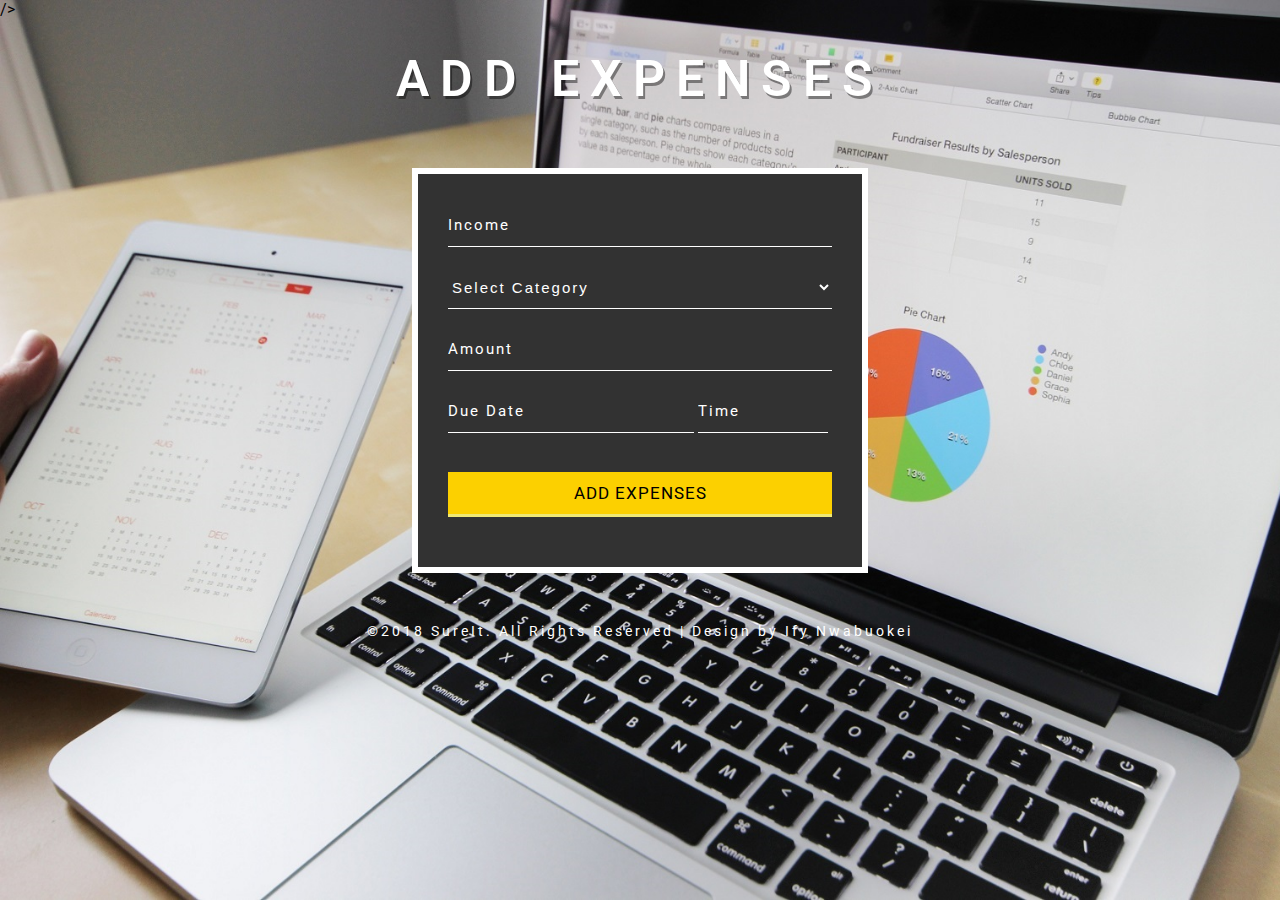
<file: SaveIt/transaction.html>
<!DOCTYPE html>
<html lang="en">

<head>
	<title>SureIt| Add Expenses </title>
	<!-- Meta tags -->
	<meta name="viewport" content="width=device-width, initial-scale=1" />
	<meta http-equiv="Content-Type" content="text/html; charset=utf-8" />
	/>
	<script type="application/x-javascript">
		addEventListener("load", function() { setTimeout(hideURLbar, 0); }, false); function hideURLbar(){ window.scrollTo(0,1); }
	</script>
	<!-- Meta tags -->
	<!--stylesheets-->
	<link href="css/style1.css" rel='stylesheet' type='text/css' media="all">
	<!--//style sheet end here-->
	<!-- Calendar -->
	<link rel="stylesheet" href="css/jquery-ui.css" />
	<!-- //Calendar -->
	<link href="css/wickedpicker.css" rel="stylesheet" type='text/css' media="all" />
	<!-- Time-script-CSS -->

	<link href="//fonts.googleapis.com/css?family=Roboto:300,400,500,700" rel="stylesheet">
</head>

<body>
	<h1 class="header-w3ls">
		Add Expenses</h1>
	<div class="appointment-w3">
		<form action="#" method="post">
			<div class="personal">
			
				<div class="main">
					<div class="form-left-w3l">

						<input type="text" class="top-up" name="name" placeholder="Income" required="">
					</div>
					<div class="form-right-w3ls ">

							<div class="main">

					<div class="form-left-w3l">
						<select class="form-control">
					<option value="">Select Category</option>
						<option>Acecessories</option>
					<option>Nepa Bill</option>
					<option>Children Fee</option>
					<option>Feeding</option>
					<option>Entertainment</option>
					<option>Cosmetics</option>
					<option>Rent</option>
					<option>Car</option>
					<option>Transport</option>
					<option>and more</option>
					</select>
					</div>
				</div>

				<div class="form-left-w3l">

						<input type="email" name="email" placeholder="Amount" required="">
					</div>
				
					</div>
				</div>
				
			</div>
			<div class="information">
				
				
				<div class="main">

					
					<div class="form-left-w3l">
						<input id="datepicker" name="text" type="text" placeholder="Due Date" required="">
						<input type="text" id="timepicker" name="Time" class="timepicker form-control hasWickedpicker" placeholder="Time" required=""
						 onkeypress="return false;">
						<div class="clear"></div>
					</div>
				</div>
				

				
			</div>
			
			
			<div class="btnn">
				<input type="submit" value="Add Expenses">
			</div>
		</form>
	</div>
	<div class="copy">
		<p>&copy;2018 SureIt. All Rights Reserved | Design by Ify Nwabuokei</p>
	</div>
	<!-- js -->
	<script type='text/javascript' src='js/jquery-2.2.3.min.js'></script>
	<!-- //js -->
	<!-- Calendar -->
	<script src="js/jquery-ui.js"></script>
	<script>
		$(function () {
			$("#datepicker,#datepicker1,#datepicker2,#datepicker3").datepicker();
		});
	</script>
	<!-- //Calendar -->
	<!-- Time -->
	<script type="text/javascript" src="js/wickedpicker.js"></script>
	<script type="text/javascript">
		$('.timepicker,.timepicker1').wickedpicker({ twentyFour: false });
	</script>
	<!-- //Time -->

</body>

</html>
</file>
<file: SaveIt/css/style1.css>
html,body,div,span,applet,object,iframe,h1,h2,h3,h4,h5,h6,p,blockquote,pre,a,abbr,acronym,address,big,cite,code,del,dfn,em,img,ins,kbd,q,s,samp,small,strike,strong,sub,sup,tt,var,b,u,i,dl,dt,dd,ol,nav ul,nav li,fieldset,form,label,legend,table,caption,tbody,tfoot,thead,tr,th,td,article,aside,canvas,details,embed,figure,figcaption,footer,header,hgroup,menu,nav,output,ruby,section,summary,time,mark,audio,video{margin:0;padding:0;border:0;font-size:100%;font:inherit;vertical-align:baseline;}
article, aside, details, figcaption, figure,footer, header, hgroup, menu, nav, section {display: block;}
ol,ul{list-style:none;margin:0px;padding:0px;}
blockquote,q{quotes:none;}
blockquote:before,blockquote:after,q:before,q:after{content:'';content:none;}
table{border-collapse:collapse;border-spacing:0;}
/* start editing from here */
a{text-decoration:none;}
.txt-rt{text-align:right;}/* text align right */
.txt-lt{text-align:left;}/* text align left */
.txt-center{text-align:center;}/* text align center */
.float-rt{float:right;}/* float right */
.float-lt{float:left;}/* float left */
.clear{clear:both;}/* clear float */
.pos-relative{position:relative;}/* Position Relative */
.pos-absolute{position:absolute;}/* Position Absolute */
.vertical-base{	vertical-align:baseline;}/* vertical align baseline */
.vertical-top{	vertical-align:top;}/* vertical align top */
nav.vertical ul li{	display:block;}/* vertical menu */
nav.horizontal ul li{	display: inline-block;}/* horizontal menu */
img{max-width:100%;}
/*end reset*/
html,body{
	padding:0;
	margin:0;
	background:#fff;
font-family: 'Roboto', sans-serif;
 }
body a{
    transition:0.5s all;
	-webkit-transition:0.5s all;
	-moz-transition:0.5s all;
	-o-transition:0.5s all;
	-ms-transition:0.5s all;
	text-decoration:none;
}
body a:hover {
	text-decoration: none;
}

body a:focus, a:hover {
	text-decoration: none;
}
input[type="email"],input[type="text"],input[type=password],
input[type="button"],input[type="submit"],textarea{
font-family: 'Roboto', sans-serif;
	transition:0.5s all;
	-webkit-transition:0.5s all;
	-moz-transition:0.5s all;
	-o-transition:0.5s all;
	-ms-transition:0.5s all;
}
h1,h2,h3,h4,h5,h6{
	margin:0;	
	padding:0;
font-family: 'Roboto', sans-serif;
	letter-spacing:1px;
}	
p{
	margin:0;
	padding:0;
	letter-spacing:1px;
font-family: 'Roboto', sans-serif;
}
ul{
	margin:0;
	padding:0;
}
/*-- //Reset-Code --*/
body {
    background: url(../images/2.jpg);
    background-repeat: no-repeat;
    background-size: cover;
    -webkit-background-size: cover;
    -moz-background-size: cover;
    -o-background-size: cover;
    min-height: 100vh;
}
#background:{
     -webkit-filter: blur(5px); /* Safari 6.0 - 9.0 */
    filter: blur(5px);
}
.appointment-w3 {
    width: 24%;
    margin: 60px auto 50px;
    background-color: #323232;
    padding: 30px 30px;
    border: 6px solid #fff;
}
h1{  padding-top: 31px;}
h1.header-w3ls {
    text-align: center;
    font-weight: 600;
    text-transform: uppercase;
    color: #fff;
    letter-spacing: 11px;
    text-shadow: 2px 3px rgba(0, 0, 0, 0.42);
}
.personal h2,
.information h3,
.passport h3{
  color:#000;
text-align:center;
margin:.5em 0em;
letter-spacing:3px;
}

 select.form-control {
	 outline: none;
    width: 100%;
	height:43px;
	border-radius:0;
	box-sizing: border-box;
 }
 			
.form-left-w3l input[type="text"],
.form-right-w3ls input[type="text"],
.form-left-w3l input[type="email"]
,.form-control-w3l textarea[type="text"],
.form-right-w3ls  input[type="date"],
.form-left-w3l  input[type="date"]{
    -webkit-appearance: none;
    display: inline-block;

}
 select.form-control ,
 .form-left-w3l input[type="text"],
 .form-right-w3ls input[type="text"],
 .form-left-w3l input[type="email"]
,.form-control-w3l textarea,
.form-right-w3ls  input[type="date"],
.form-left-w3l  input[type="date"]
{
 outline: none;
width: 100%;
box-sizing: border-box;
background:transparent;
color: #fff;
letter-spacing:2px;
border:none;
border-bottom:1px solid #fff ;
font-size: 15px;
padding: .8em 0;
margin: 0px 0px 19px;
transition: all 0.5s ease-in-out;
-webkit-transition: all 0.5s ease-in-out;
-moz-transition: all 0.5s ease-in-out;
-o-transition: all 0.5s ease-in-out;
-ms-transition: all 0.5s ease-in-out;
	
}
select.form-control {
    background: #323232;
}
textarea{
    height: 134px;
    padding: 1em;
	overflow: hidden;
	resize:none;
}
input#timepicker,input#timepicker1,input#datepicker,input#datepicker1 {
    display: inline-block;
    height: inherit;
	outline:none;
}
input#datepicker,input#datepicker1 {width:64%;}
input#timepicker,input#timepicker1{width:34%;}
input#datepicker2{width:100%;}
::-webkit-input-placeholder { /* Chrome/Opera/Safari */
     color: #fff;
}
::-moz-placeholder { /* Firefox 19+ */
    color: #fff;
}
:-ms-input-placeholder { /* IE 10+ */
     color: #fff;
}
:-moz-placeholder { /* Firefox 18- */
    color: #fff;
}	
input[type="submit"] {
	    border-radius:0px;
    text-transform: uppercase;
       background:#fcd000;
    color: #000;
    padding:11px 15px;
    border: none;
	border-bottom: 3px solid #efe874;
    font-size: 17px;
    outline: none;
    width: 100%;
    letter-spacing: 1px;
    margin:20px 0px;
    cursor: pointer;
    -webkit-transition: 0.5s all;
    -moz-transition: 0.5s all;
    -o-transition: 0.5s all;
    -ms-transition: 0.5s all;
}
 
	input[type="submit"]:hover {
    color: #000;
    background:#e6d28d;
}
.copy{padding-bottom:30px;}
.copy p{
    margin:0em;
    text-align: center;
    color: white;
    letter-spacing: 3px;
}	
.copy p a{
	  color:#fed136;
	  text-decoration:none;
      }	 
.copy p a:hover{color:#fff;}


/*--responsive--*/
@media(max-width:1920px){
	h1.header-w3ls {
    font-size: 64px;
	}
.copy p {
    font-size: 17px;
}
}
@media(max-width:1680px){
	h1.header-w3ls {
    font-size: 58px;
}
.copy p {
    font-size: 16px;
}
}
@media(max-width:1600px){
	h1.header-w3ls {
    font-size: 50px;
	}
	.copy p {
    font-size: 14px;
	}
}
@media(max-width:1440px){
.appointment-w3 {
    width: 28%;
}
}
@media(max-width:1280px){
.appointment-w3 {
    width: 30%;
}
}
@media(max-width:1080px){
.appointment-w3 {
    width: 35%;
}
}
@media(max-width:1050px){

}
@media(max-width:1024px){
	select.form-control, .form-left-w3l input[type="text"], .form-right-w3ls input[type="text"], .form-left-w3l input[type="email"], .form-control-w3l textarea, 
	.form-right-w3ls input[type="date"], .form-left-w3l input[type="date"] {
    font-size: 14px;
	}
	.appointment-w3 {
    padding: 24px 35px;
	}
	.appointment-w3 {
    width: 37%;
}
}
@media(max-width:991px){
.appointment-w3 {
    width: 40%;
}
}
@media(max-width:900px){
	h1.header-w3ls {
    letter-spacing: 8px;
	  font-size: 48px;
	}
  select.form-control, .form-left-w3l input[type="text"], 
  .form-right-w3ls input[type="text"], .form-left-w3l input[type="email"],
  .form-control-w3l textarea, .form-right-w3ls input[type="date"],
  .form-left-w3l input[type="date"] {
    padding: .6em 0;
}
select.form-control {
	
    height: 36px;
}
.appointment-w3 {
    width: 42%;
}
}
@media(max-width:800px){
	.appointment-w3 {
    width: 50%;
}
h1.header-w3ls {
    letter-spacing: 6px;
}
}
@media(max-width:768px){
	.appointment-w3 {
    width: 53%;
}
input[type="submit"] {
    font-size: 16px;
}
}
@media(max-width:767px){
	textarea {
    height: 127px;
	}
	.appointment-w3 {
    padding: 21px 35px;
}
}
@media(max-width:736px){
	.appointment-w3 {
    margin: 22px auto 30px;
	}
	h1.header-w3ls {
    font-size: 46px;
}
}
@media(max-width:667px){
	h1.header-w3ls {
    letter-spacing: 4px;
}
.appointment-w3 {
    padding: 21px 28px;
	width: 57%;
}
.copy p {
    letter-spacing: 2px;
}
}
@media(max-width:640px){
	h1.header-w3ls {
    font-size: 44px;
}
select.form-control, .form-left-w3l input[type="text"], .form-right-w3ls input[type="text"], .form-left-w3l input[type="email"], .form-control-w3l textarea, 
.form-right-w3ls input[type="date"], .form-left-w3l input[type="date"] {
    letter-spacing: 1px;
}
.appointment-w3 {
    width: 60%;
}
}
@media(max-width:600px){
	h1.header-w3ls {
    letter-spacing: 2px;
}
select.form-control, .form-left-w3l input[type="text"], .form-right-w3ls input[type="text"], .form-left-w3l input[type="email"], .form-control-w3l textarea, .form-right-w3ls input[type="date"], .form-left-w3l input[type="date"] {
    font-size: 13px;
}
.copy p {
    line-height: 28px;
    padding: 0px 20px;
}
}
@media(max-width:568px){
	.personal h2, .information h3, .passport h3 {
    font-size: 28px;
}
h1.header-w3ls {
    font-size: 42px;
}
textarea {
    height: 114px;
}
}
@media(max-width:480px){
.main {
	flex-direction: column;
   -webkit-flex-direction:  column;
}
h1.header-w3ls {
    font-size: 41px;
	line-height: 51px;
}
.appointment-w3 {
    margin: 13px auto 30px;
}
.appointment-w3 {
    width: 65%;
}
}
@media(max-width:440px){
	.personal h2, .information h3, .passport h3 {
    font-size: 26px;
}
	input[type="submit"] {
    margin: 14px 0px;
	}
}
@media(max-width:414px){
.appointment-w3 {
    width: 74%;
}
}
@media(max-width:384px){
	h1.header-w3ls {
    font-size: 37px;
}
}
@media(max-width:375px){
	textarea {
    height: 111px;
}
input#timepicker, input#timepicker1 {
    width: 100%;
}
input#datepicker, input#datepicker1 {
    width: 100%;
}
h1.header-w3ls {
    font-size: 35px;
	 line-height: 42px;
}
}
@media(max-width:320px){
	.personal h2, .information h3, .passport h3 {
    letter-spacing: 1px;
	    font-size: 24px;
}
h1.header-w3ls {
	letter-spacing: 1px;
    font-size: 31px;
}
.copy p {
    letter-spacing: 1px;
}
.copy p {
    padding: 0px 5px;
}
}
/*--//responsive--*/
</file>
<file: SaveIt/css/wickedpicker.css>
.wickedpicker {
	-webkit-user-select: none;
	-moz-user-select: none;
	-ms-user-select: none;
	user-select: none;
	box-shadow: 0 0 0 1px rgba(14, 41, 57, 0.12), 0 2px 5px rgba(14, 41, 57, 0.44), inset 0 -1px 2px rgba(14, 41, 57, 0.15);
	background: #fefefe;
	margin: 0 auto;
	border-radius: 0.1px;
	width: 270px;
	height: 130px;
	font-size: 14px;
	display: none; }
.wickedpicker__title {
    background-image: -webkit-linear-gradient(top, #ffffff 0%, #f2f2f2 100%);
    background-image: linear-gradient(to bottom, #ffffff 0%, #f2f2f2 100%);
    position: relative;
    background: #f2f2f2;
    margin: 0 auto;
    border-bottom: 1px solid #e5e5e5;
    padding: 12px 11px 10px 15px;
    color: #4C4C4C;
    font-size: inherit; }
.wickedpicker__close {
    -webkit-transform: translateY(-25%);
    -moz-transform: translateY(-25%);
    -ms-transform: translateY(-25%);
    -o-transform: translateY(-25%);
    transform: translateY(-25%);
    position: absolute;
    top: 25%;
    right: 5px;
    color: #26d797;
    cursor: pointer; }
.wickedpicker__close:before {
    content: '\e802'; 
}
.wickedpicker__controls {
    padding: 10px 0;
    line-height: normal;
    margin: 0; 
}
.wickedpicker__controls__control, .wickedpicker__controls__control--separator {
    vertical-align: middle;
    display: inline-block;
    font-size: inherit;
    margin: 0 auto;
    width: 35px;
    letter-spacing: 1.3px; 
}
.wickedpicker__controls__control-up, .wickedpicker__controls__control-down {
    color: #26d797;
    position: relative;
    display: block;
    margin: 3px auto;
    font-size: 18px;
    cursor: pointer; 
}
.wickedpicker__controls__control-up:before {
    content: '\e800'; 
}
.wickedpicker__controls__control-down:after {
    content: '\e801'; 
}
.wickedpicker__controls__control--separator {
	width: 5px; 
}
.text-center, .wickedpicker__title, .wickedpicker__controls, .wickedpicker__controls__control, .wickedpicker__controls__control--separator, .wickedpicker__controls__control-up, .wickedpicker__controls__control-down {
	text-align: center; 
}
.hover-state {
	color: #eb422a; 
}
@font-face {
	font-family: 'fontello';
	src: url("../fonts/fontello.eot?52602240");
	src: url("../fonts/fontello.eot?52602240#iefix") format("embedded-opentype"), url("../fonts/fontello.woff?52602240") format("woff"), url("../fonts/fontello.ttf?52602240") format("truetype"), url("../fonts/fontello.svg?52602240#fontello") format("svg");
	font-weight: normal;
	font-style: normal; 
}
.fontello:before, .wickedpicker__close:before, .wickedpicker__controls__control-up:before, .fontello-after:after, .wickedpicker__controls__control-down:after {
	font-family: 'fontello';
	font-style: normal;
	font-weight: normal;
	speak: none;
	display: inline-block;
	text-decoration: inherit;
	width: 1em;
	margin-right: .2em;
	text-align: center;
	font-variant: normal;
	text-transform: none;
	line-height: 1em;
	margin-left: .2em;
	-webkit-font-smoothing: antialiased;
	-moz-osx-font-smoothing: grayscale; 
}
@media(max-width: 991px){
	.wickedpicker {
		width: 250px;
	}
}
@media (max-width: 667px){
	.wickedpicker {
		width: 223px;
	}
}
@media (max-width: 640px){
	.wickedpicker {
		width: 167px;
	}
}
@media (max-width: 600px){
	.wickedpicker {
		width: 156px;
	}
}
@media (max-width: 568px){
	.wickedpicker {
		width: 146px;
	}
}
</file>
